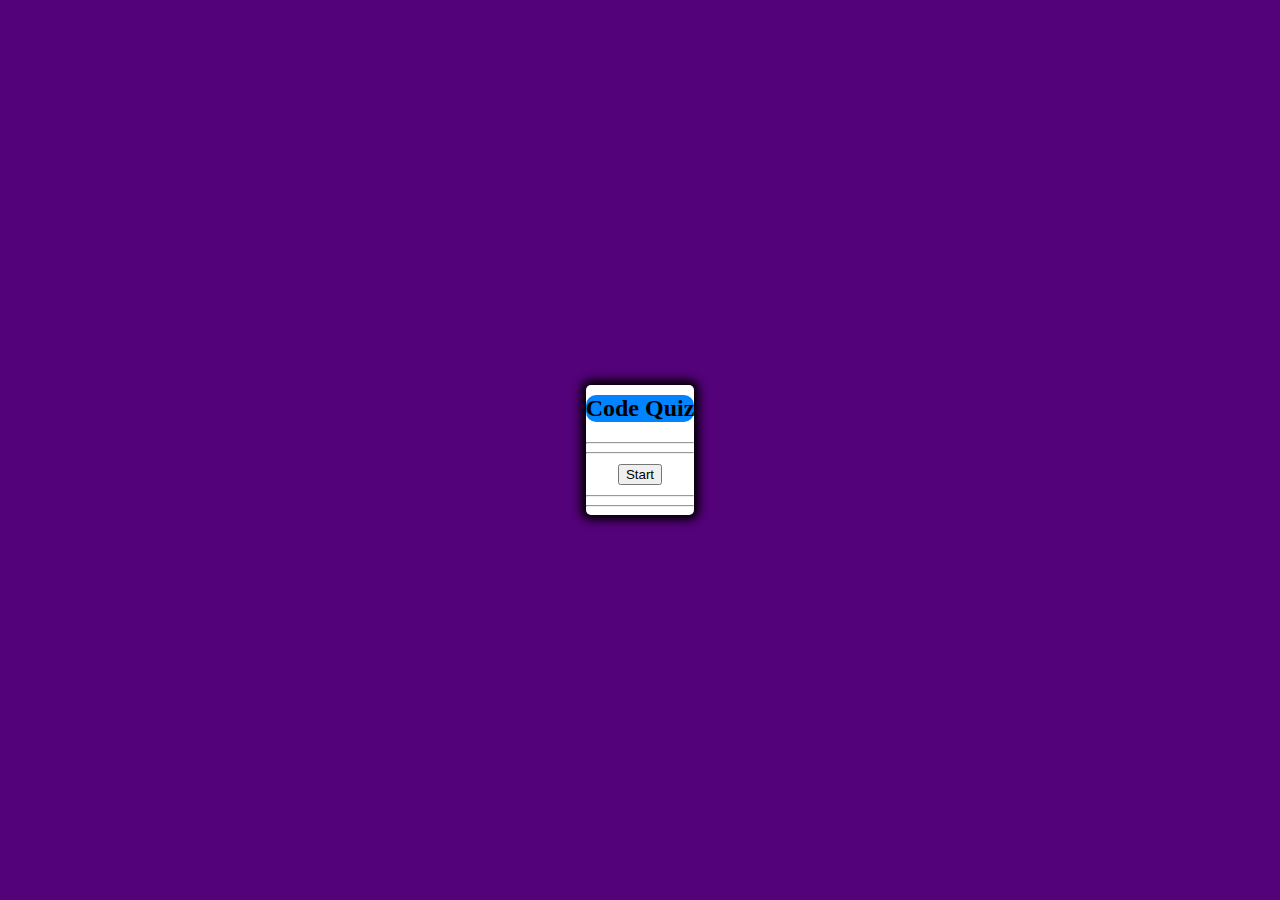
<file: index.html>
<!DOCTYPE html>
<html lang="en">

<head>
  <meta charset="UTF-8">
  <meta name="viewport" content="width=device-width, initial-scale=1.0">
  <meta name="Code Quiz" content=" This quiz helps aspiring developers">

  <link rel="stylesheet" href="https://stackpath.bootstrapcdn.com/bootstrap/4.5.0/css/bootstrap.min.css"
    integrity="sha384-9aIt2nRpC12Uk9gS9baDl411NQApFmC26EwAOH8WgZl5MYYxFfc+NcPb1dKGj7Sk" crossorigin="anonymous">
  <link rel="stylesheet" type="text/css" href="style.css">


  <title>My First Code Quiz</title>
</head>

<body>


  <div class="container">
    
    <div class=>
      <h2>Code Quiz</h1>
    </div>
    <hr>
    <div class="question-container hide">
      
      <div id="question">
      
      </div>

      <div class="answers-grid hide">
      <button type="button" class="btn btn-outline-primary" id="box_1" onclick="checkAnswer('1')"></button>
      <button type="button" class="btn btn-outline-primary" id="box_2" onclick="checkAnswer('2')"></button>
      <button type="button" class="btn btn-outline-primary" id="box_3" onclick="checkAnswer('3')"></button>
      </div>
    </div>
    <form>
      <label for="initials" id="initials-label" class="hide" > Enter your Initials</label>
      <input type="text" name="initials" id="initials-input" class="hide" size="3" >
      <button id="saveBtn" class="hide">Save</button>
    </form>

    <hr >
    <div class="buttons">
      <button type="button" class="btn btn-primary btn-lg" id="start_game">Start</button>
      <button type="button" class="btn btn-primary btn-lg hide" id="restart">Restart</button>
    </div>
    <hr>
    <div id="score" class="hide">Score :<span id="score-counter"></span></div>
    <div id="timer" class="hide">
      <div> Time: <span id="minutes">0</span> : 
      <span id="seconds" >0</span></div>
      
    </div>
    <hr>
    <div id="highscore" class="hide">
      <p> highscores will be shown here</p>
    </div>
    
  </div>



  <script src="main.js"></script>
</body>

</html>
</file>
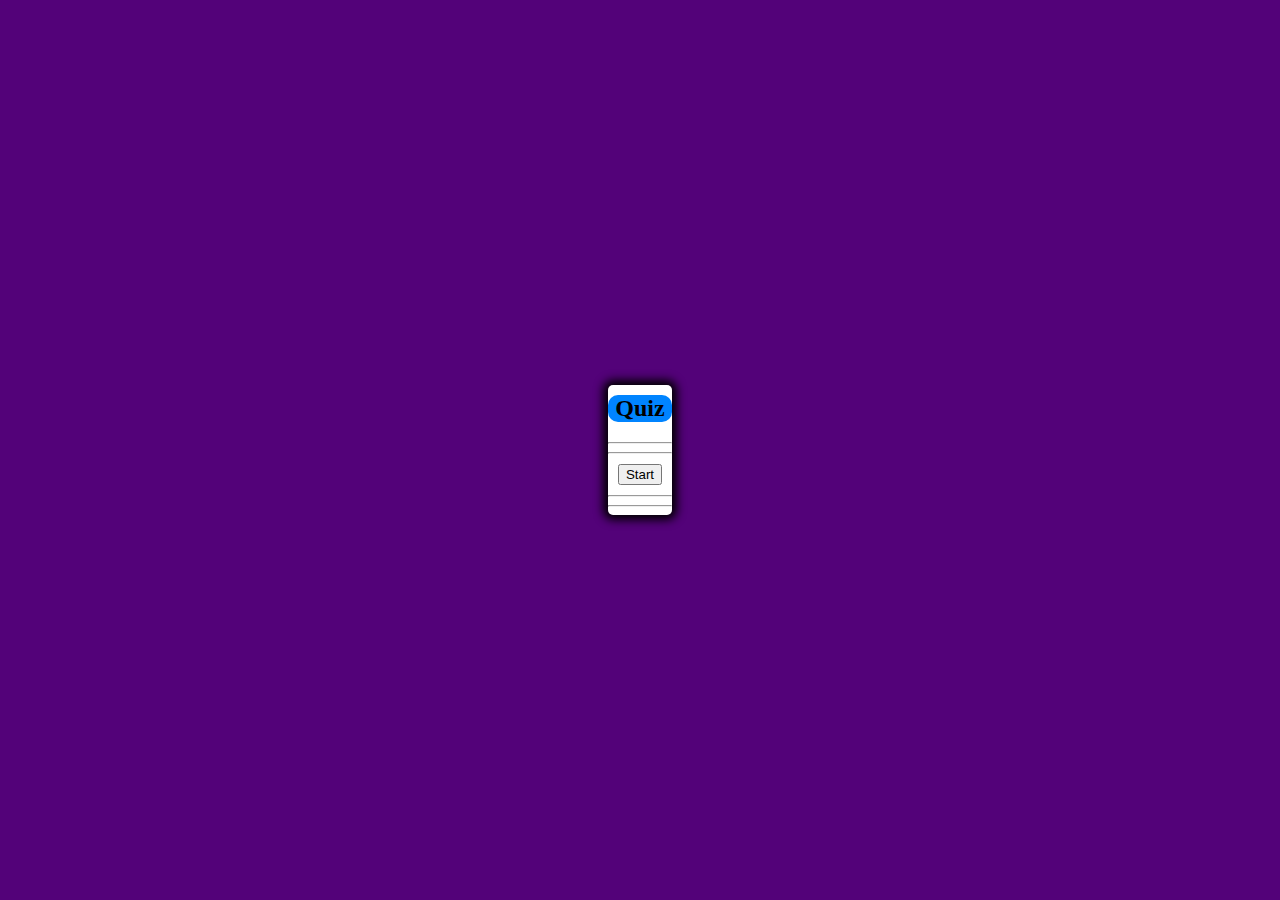
<file: Codequiz.html>
<!DOCTYPE html>
<html lang="en">

<head>
  <meta charset="UTF-8">
  <meta name="viewport" content="width=device-width, initial-scale=1.0">

  <link rel="stylesheet" href="https://stackpath.bootstrapcdn.com/bootstrap/4.5.0/css/bootstrap.min.css"
    integrity="sha384-9aIt2nRpC12Uk9gS9baDl411NQApFmC26EwAOH8WgZl5MYYxFfc+NcPb1dKGj7Sk" crossorigin="anonymous">
  <link rel="stylesheet" type="text/css" href="Codequiz.css">


  <title>My First Code Quiz</title>
</head>

<body>


  <div class="container">
    
    <div class=>
      <h2>Quiz</h1>
    </div>
    <hr>
    <div class="question-container hide">
      
      <div id="question">
      
      </div>

      <div class="answers-grid hide">
      <button type="button" class="btn btn-outline-primary" id="box_1" onclick="checkAnswer('1')"></button>
      <button type="button" class="btn btn-outline-primary" id="box_2" onclick="checkAnswer('2')"></button>
      <button type="button" class="btn btn-outline-primary" id="box_3" onclick="checkAnswer('3')"></button>
      </div>
    </div>
    <form>
      <label for="initials" id="initials-label" class="hide" > Enter your Initials</label>
      <input type="text" name="initials" id="initials-input" class="hide" size="3" >
      <button id="saveBtn" class="hide">Save</button>
    </form>

    <hr >
    <div class="buttons">
      <button type="button" class="btn btn-primary btn-lg" id="start_game">Start</button>
      <button type="button" class="btn btn-primary btn-lg hide" id="restart">Restart</button>
    </div>
    <hr>
    <div id="score" class="hide">Score :<span id="score-counter"></span></div>
    <div id="timer" class="hide">
      <div> Time: <span id="minutes">0</span> : 
      <span id="seconds">0</span></div>
      
    </div>
    <hr>
    <div id="highscore" class="hide">
      <p> highscores will be shown here</p>
    </div>
    
  </div>



  <script src="main.js"></script>
</body>

</html>
</file>
<file: style.css>
body {
    margin: 0;
    padding: 0;
    align-items: center;
    width: 100vw;
    height: 100vh;
    justify-content: center;
    display: flex;
    background-color: rgb(83, 2, 121);
}

.container {
    border-radius: 5px;
    text-align: center;
    background-color: white;
    max-width: 80%;
    box-shadow: 0 0 10px 5px;
}

h2 {
    border-radius: 10px;
    background-color: rgb(0, 132, 255);
    margin-top: 10px;
}


.buttons {
    margin: 10px;
}

.hide {
    display: none;
}

.hidden {
    display: none;
}
</file>
<file: Codequiz.css>
body {
    margin: 0;
    padding: 0;
    align-items: center;
    width: 100vw;
    height: 100vh;
    justify-content: center;
    display: flex;
    background-color: rgb(83, 2, 121);
}

.container {
    border-radius: 5px;
    text-align: center;
    background-color: white;
    max-width: 80%;
    box-shadow: 0 0 10px 5px;
}

h2 {
    border-radius: 10px;
    background-color: rgb(0, 132, 255);
    margin-top: 10px;
}

.prog{
    width : 25px;
    height : 25px;
    border: 1px solid #000;
    display: inline-block;
    border-radius: 50%;
    margin-left : 5px;
    margin-right : 5px;
}

#progress{
    width : 500px;
    position: absolute;
    bottom : 0px;
    right : 0px;
    padding:5px;
    text-align: right;
}



.buttons {
    margin: 10px;
}

.hide {
    display: none;
}

.hidden {
    display: none;
}


#box_4 {
    margin-top: 5px;
    
}
</file>
